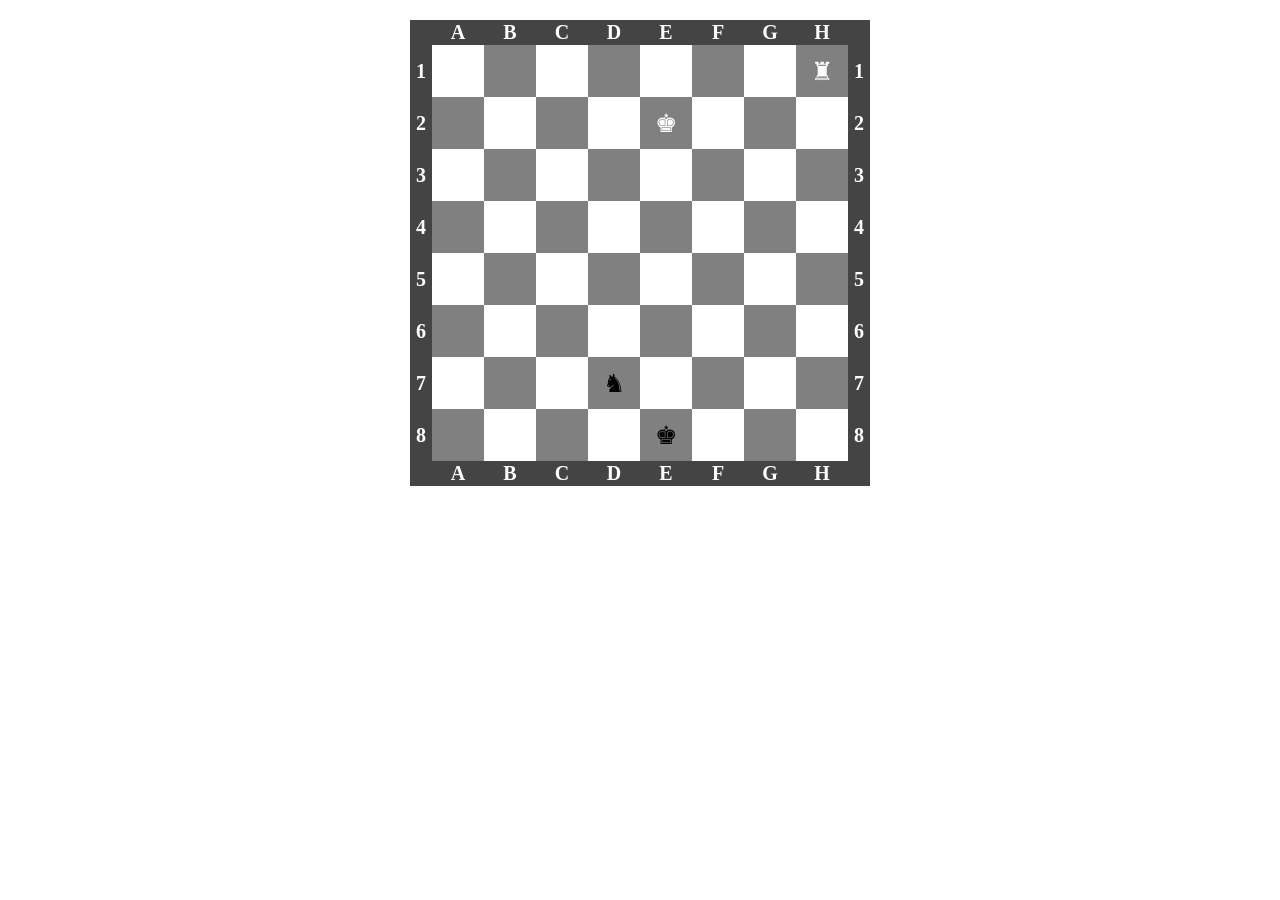
<file: sakk.html>
<!DOCTYPE html>
<html lang="hu">
<head>
    <meta charset="UTF-8">
    <meta name="viewport" content="width=device-width, initial-scale=1.0">
    <meta name="keywords" content="tablazatok, gyakorlas, sakktabla">
    <meta name="description" content="Sakktábla készítése kép alapján.">
    <meta name="author" content="Mészár Tamás">

    <link rel="stylesheet" href="style2.css">
    <title>Mészár Tamás</title>

</head>

<body>
    <table class="sakktabla">

        <tr>
            <th> </th>
            <th>A</th>
            <th>B</th>
            <th>C</th>
            <th>D</th>
            <th>E</th>
            <th>F</th>
            <th>G</th>
            <th>H</th>
            <th> </th>
        </tr>
        
         <tr>
            <th>1</th>
            <td> </td>
            <td> </td>
            <td> </td>
            <td> </td>
            <td> </td>
            <td> </td>
            <td> </td>
            <td class="babu2"> ♜ </td>
            <th>1</th>
        </tr>

        <tr>
            <th>2</th>
            <td> </td>
            <td> </td>
            <td> </td>
            <td> </td>
            <td class="babu2"> ♚ </td>
            <td> </td>
            <td> </td>
            <td> </td>
            <th>2</th>
        </tr>

        <tr>
            <th>3</th>
            <td> </td>
            <td> </td>
            <td> </td>
            <td> </td>
            <td> </td>
            <td> </td>
            <td> </td>
            <td> </td>
            <th>3</th>
        </tr>

        <tr>
            <th>4</th>
            <td> </td>
            <td> </td>
            <td> </td>
            <td> </td>
            <td> </td>
            <td> </td>
            <td> </td>
            <td> </td>
            <th>4</th>
        </tr>

        <tr>
            <th>5</th>
            <td> </td>
            <td> </td>
            <td> </td>
            <td> </td>
            <td> </td>
            <td> </td>
            <td> </td>
            <td> </td>
            <th>5</th>
        </tr>

        <tr>
            <th>6</th>
            <td> </td>
            <td> </td>
            <td> </td>
            <td> </td>
            <td> </td>
            <td> </td>
            <td> </td>
            <td> </td>
            <th>6</th>
        </tr>

        <tr>
            <th>7</th>
            <td> </td>
            <td> </td>
            <td> </td>
            <td class="babu1"> ♞ </td>
            <td> </td>
            <td> </td>
            <td> </td>
            <td> </td>
            <th>7</th>
        </tr>

        <tr>
            <th>8</th>
            <td> </td>
            <td> </td>
            <td> </td>
            <td> </td>
            <td class="babu1"> ♚ </td>
            <td> </td>
            <td> </td>
            <td> </td>
            <th>8</th>
        </tr>

        <tr>
            <th> </th>
            <th>A</th>
            <th>B</th>
            <th>C</th>
            <th>D</th>
            <th>E</th>
            <th>F</th>
            <th>G</th>
            <th>H</th>
            <th></th>
        </tr>

    </table>
    
</body>
</html>
</file>
<file: style2.css>
body {
    background-color: white;
    color: white;



}

.sakktabla {
    border-collapse: collapse;
    margin: 20px auto;
    table-layout: fixed;
}

.sakktabla th {
    background-color: #444444;
    color: white;
    font-size: 20px;
    font-weight: bold;
    text-align: center;
    width: 20px;  
}

.sakktabla td{
    width:50px;
    height:50px;
    text-align: center;
    vertical-align: middle;
    font-size: 25px;
}


tr:nth-child(odd) td:nth-child(even){
    background-color: grey;
}

tr:nth-child(even) td:nth-child(odd){
    background-color: grey;
}

.babu1{
    text-align: center;
    font-size: 30px;
    color: black;
}

.babu2{
    text-align: center;
    font-size: 30px;
    color: white;
}
</file>
